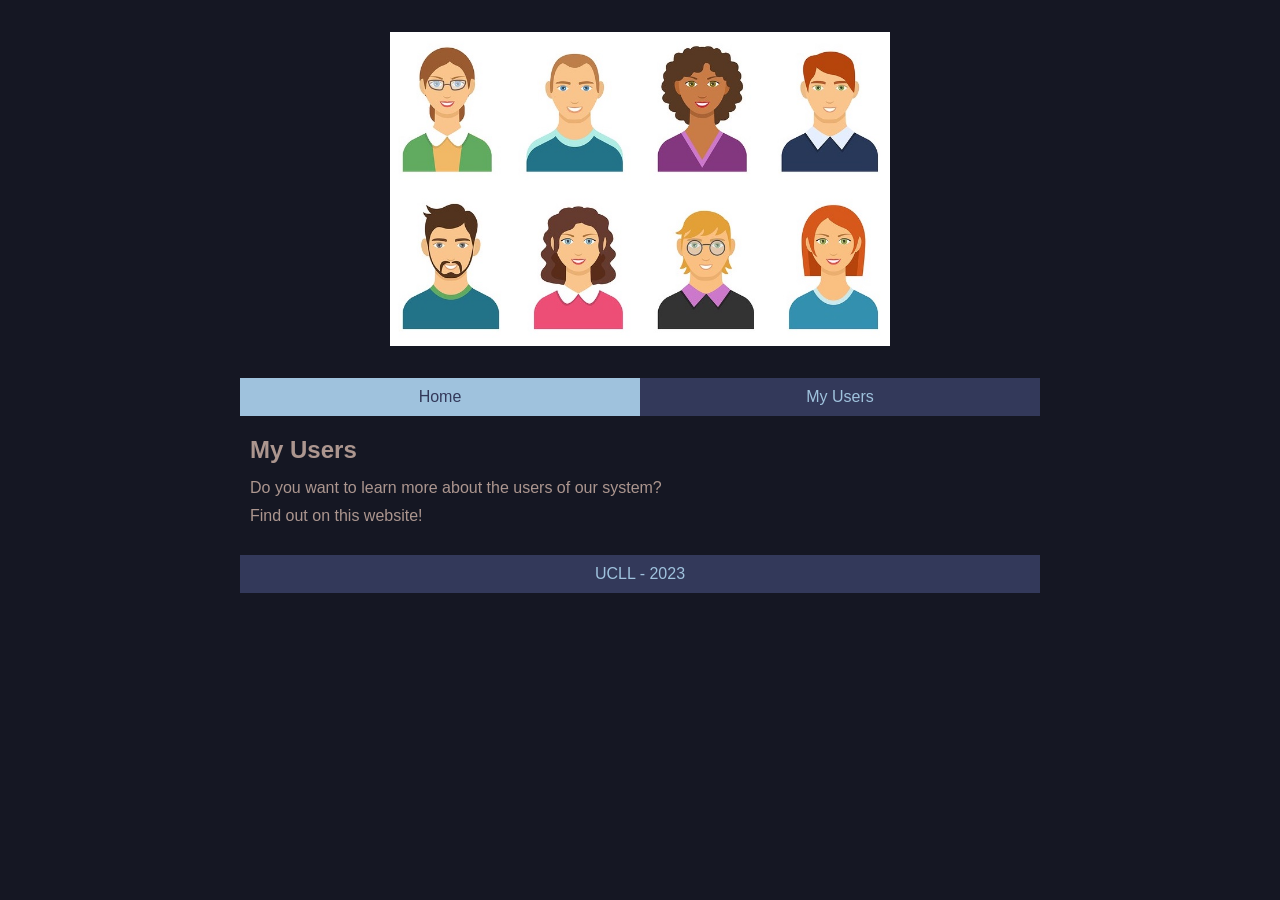
<file: index.html>
<!DOCTYPE html>
<html>
  <head>
    <meta charset="UTF-8" />
    <meta name="viewport" content="width=device-width, initial-scale=1" />
    <title>My Users</title>
    <link type="text/css" href="styles/style.css" rel="stylesheet" />
  </head>
  <body>
    <header>
      <img src="images/users.jpg" alt="Logo image of users" class="logo" />
      <nav>
        <ul>
          <li id="actual">
            <a href="index.html">Home</a>
          </li>
          <li>
            <a href="overviewusers.html">My Users</a>
          </li>
        </ul>
      </nav>
    </header>
    <main>
      <h2>My Users</h2>
      <p>Do you want to learn more about the users of our system?</p>
      <p>Find out on this website!</p>
    </main>
    <footer>UCLL - 2023</footer>
  </body>
</html>
</file>
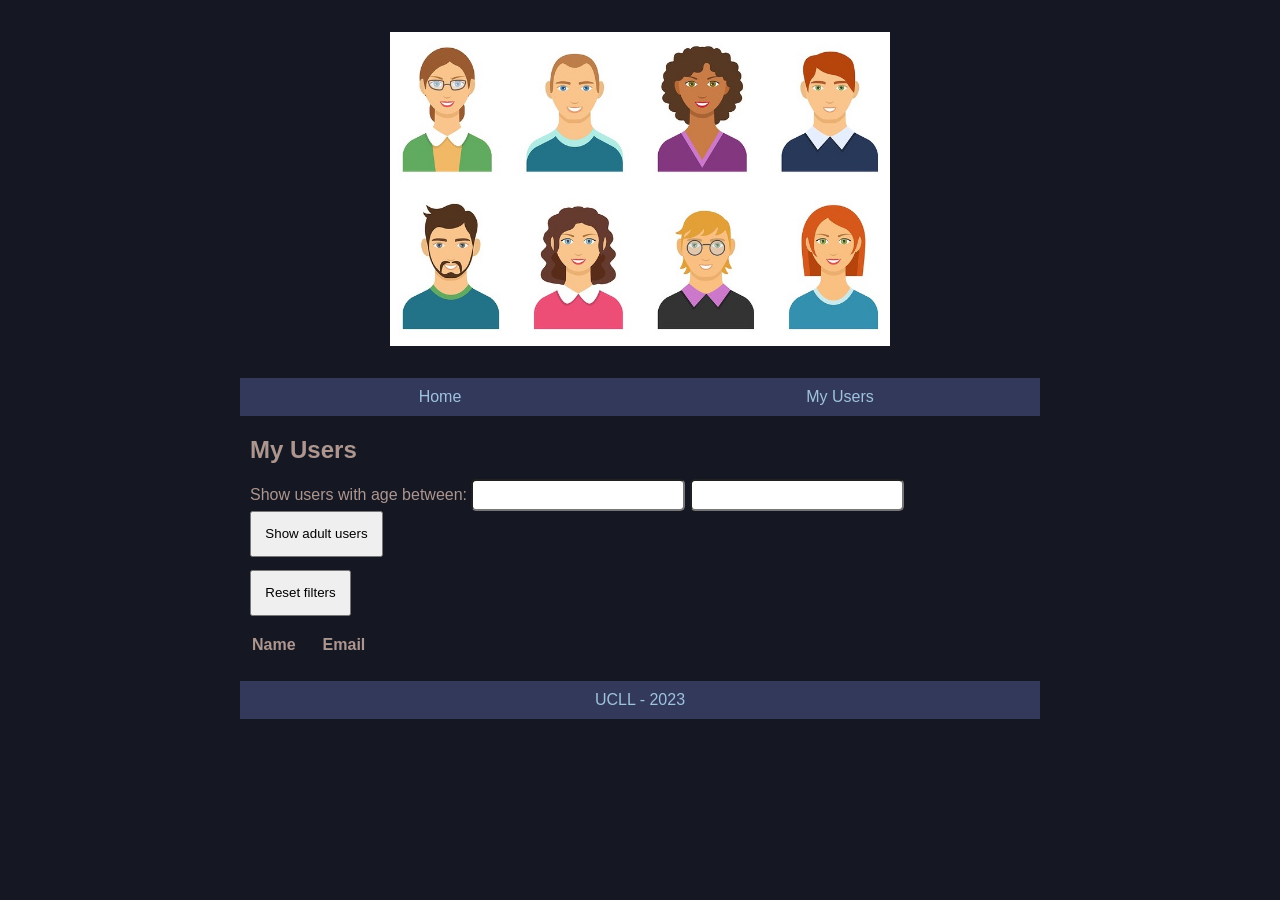
<file: overviewusers.html>
<!DOCTYPE html>
<html>
  <head>
    <meta charset="UTF-8" />
    <meta name="viewport" content="width=device-width, initial-scale=1" />
    <title>My Users</title>
    <link type="text/css" href="styles/style.css" rel="stylesheet" />
    <script type="text/javascript" src="js/dom.js" defer></script>
    <script type="text/javascript" src="js/overviewusers.js" defer></script>
  </head>
  <body>
    <header>
      <img src="images/users.jpg" alt="Logo image of users" class="logo" />
      <nav>
        <ul>
          <li>
            <a href="index.html">Home</a>
          </li>
          <li>
            <a href="overviewusers.html">My Users</a>
          </li>
        </ul>
      </nav>
    </header>
    <main>
      <h2>My Users</h2>
      <p id="oldestUser"></p>
      <p id="status"></p>
      <div>
        <label for="ageInput">Show users with age between: </label>
        <input id="minAge" type="number" />
        <input id="maxAge" type="number" />
      </div>
      <div>
        <button id="filterByAdults">Show adult users</button>
      </div>
      <div>
        <button id="resetFilters">Reset filters</button>
      </div>
      <table id="overviewUsersTable">
        <caption></caption>
        <thead>
          <th>Name</th>
          <th>Email</th>
        </thead>
        <tbody id="my-users-table-body"></tbody>
      </table>
    </main>
    <footer>UCLL - 2023</footer>
  </body>
</html>
</file>
<file: styles/style.css>
* {
  margin: 0;
  padding: 0;
}

body {
  background-color: #151723;
  color: #ac968f;
  font-family: verdana, sans-serif;
  max-width: 800px;
  margin: auto;
}

.logo {
  display: block;
  width: 500px;
  max-width: 100%;
  margin: 2rem auto;
}

p#status {
  font-style: italic;
  color: #008b8b;
}

nav ul {
  display: flex;
  list-style-type: none;
  background-color: #33395a;
}

nav ul li {
  width: 100%;
}

nav ul li a {
  display: block;
  color: #9fc2dd;
  text-decoration: none;
  text-align: center;
  padding: 10px;
  transition: background-color 1s;
}

nav ul li a:hover,
nav ul li#actual a {
  background-color: #9fc2dd;
  color: #33395a;
}

footer {
  background-color: #33395a;
  color: #9fc2dd;
  text-align: center;
  padding: 10px;
}

main {
  display: block;
  padding: 20px 10px;
}

h2 {
  margin-bottom: 15px;
}

p {
  margin-bottom: 10px;
  margin-top: 10px;
}

main ul {
  padding-left: 20px;
}

.error {
  color: #c70000;
}

div#error ul {
  list-style-type: none;
}

input.error {
  border: 2px solid c70000;
}

form > p > label:first-child,
form > p > span {
  width: 30%;
  display: inline-block;
  text-align: right;
  padding-left: 0;
  padding-right: 0;
}

form label {
  padding-left: 5px;
  padding-right: 10px;
}

form input[type=text],
form input[type=number],
form select {
  width: 250px;
}

form input,
form select,
input {
  height: 18px;
  border-radius: 5px;
  padding: 5px;
  font-size: 100%;
  color: #493f3c;
  background-color: rgb(255, 255, 255);
}

form select {
  box-sizing: content-box;
}

form input[type=submit] {
  margin-left: calc(30% + 5px);
  height: auto;
  margin-top: 25px;
}

th {
  text-align: left;
}

tr.select {
  cursor: pointer;
  background-color: #ffe4c4;
}

td,
th {
  padding: 5px 25px 5px 0;
}

strong {
  color: #0e7bbe;
}

button {
  padding: 1em;
  margin-bottom: 1em;
}

@media screen and (max-width: 480px) {
  nav ul {
    display: block;
  }
  h1 {
    background-image: url("../img/diertjesDuploKlein.jpg");
    background-size: 80%;
    background-position: center;
  }
  form > p > label:first-child,
form > p > span {
    width: 100%;
    display: block;
    text-align: left;
    padding: 10px 0 5px 0;
  }
  form input[type=text],
form input[type=number],
div#error {
    width: 95%;
  }
  form input[type=submit] {
    margin-left: 0;
    margin-top: 10px;
  }
}/*# sourceMappingURL=style.css.map */
</file>
